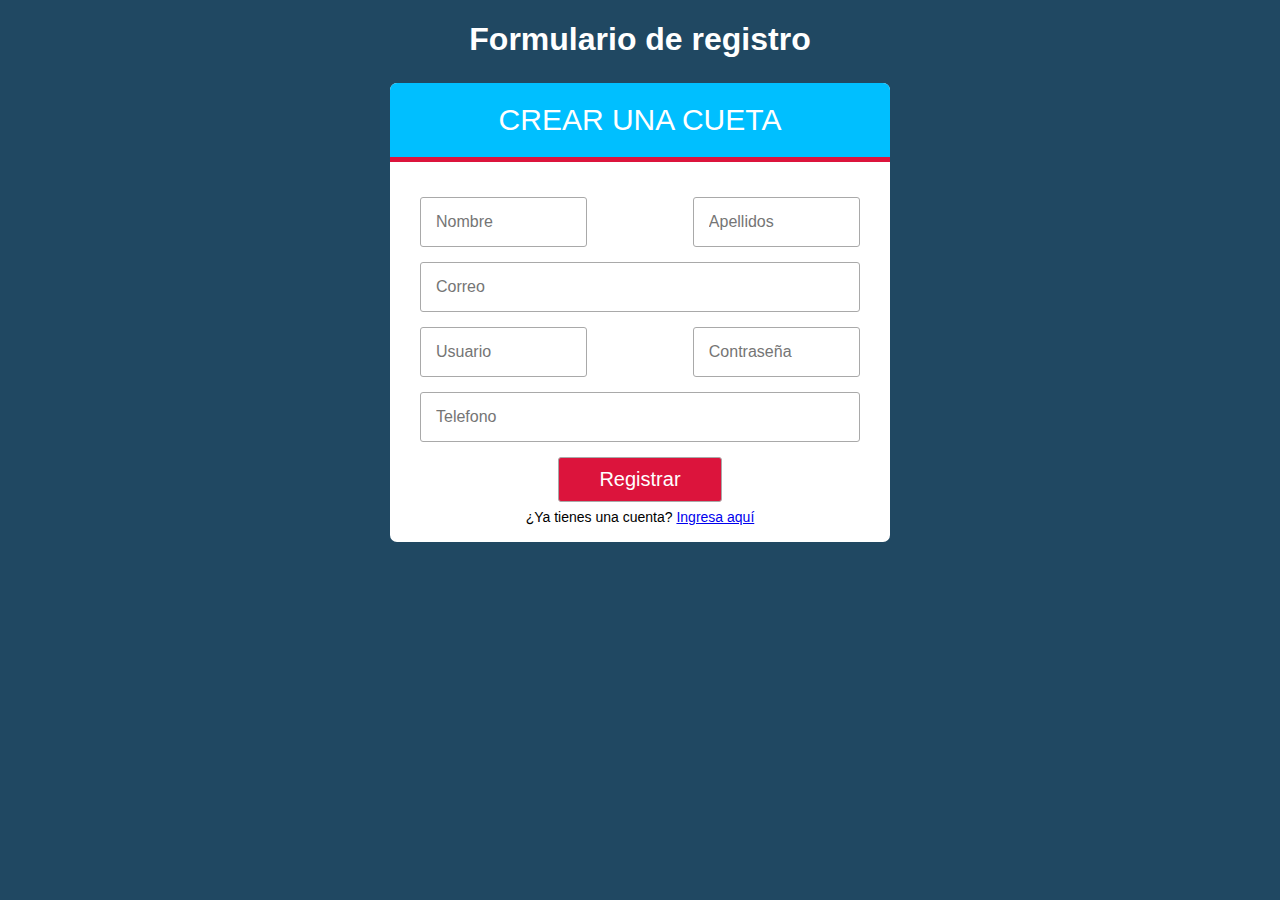
<file: Formulario-de-registro/index.html>
<!DOCTYPE html>
<html lang="es">
    <head>
        <meta charset="UTF-8">
        <title>Formulario de registro</title>
        <link rel="stylesheet" href="estilo.css">
    </head>
    <body>
        <h1>Formulario de registro</h1>
        <form action="registrar.php" method="POST" class="form-register">
            <h2 class="form__titulo">CREAR UNA CUETA</h2>
            <div class="contenedor-inputs">
                <input type="text" name="nombre" placeholder="Nombre" class="input-48" required>
                <input type="text" name="apellidos" placeholder="Apellidos" class="input-48" required>
                <input type="email" name="correo" placeholder="Correo" class="input-100" required>
                <input type="text" name="usuario" placeholder="Usuario" class="input-48" required>
                <input type="password" name="clave" placeholder="Contraseña" class="input-48" required>
                <input type="text" name="telefono" placeholder="Telefono" class="input-100" required>
                <input type="submit" value="Registrar" class="btn-enviar" required>
                <p class="form__link">¿Ya tienes una cuenta? <a href="#">Ingresa aquí</a></p>
            </div>
        </form>
    </body>
</html>
</file>
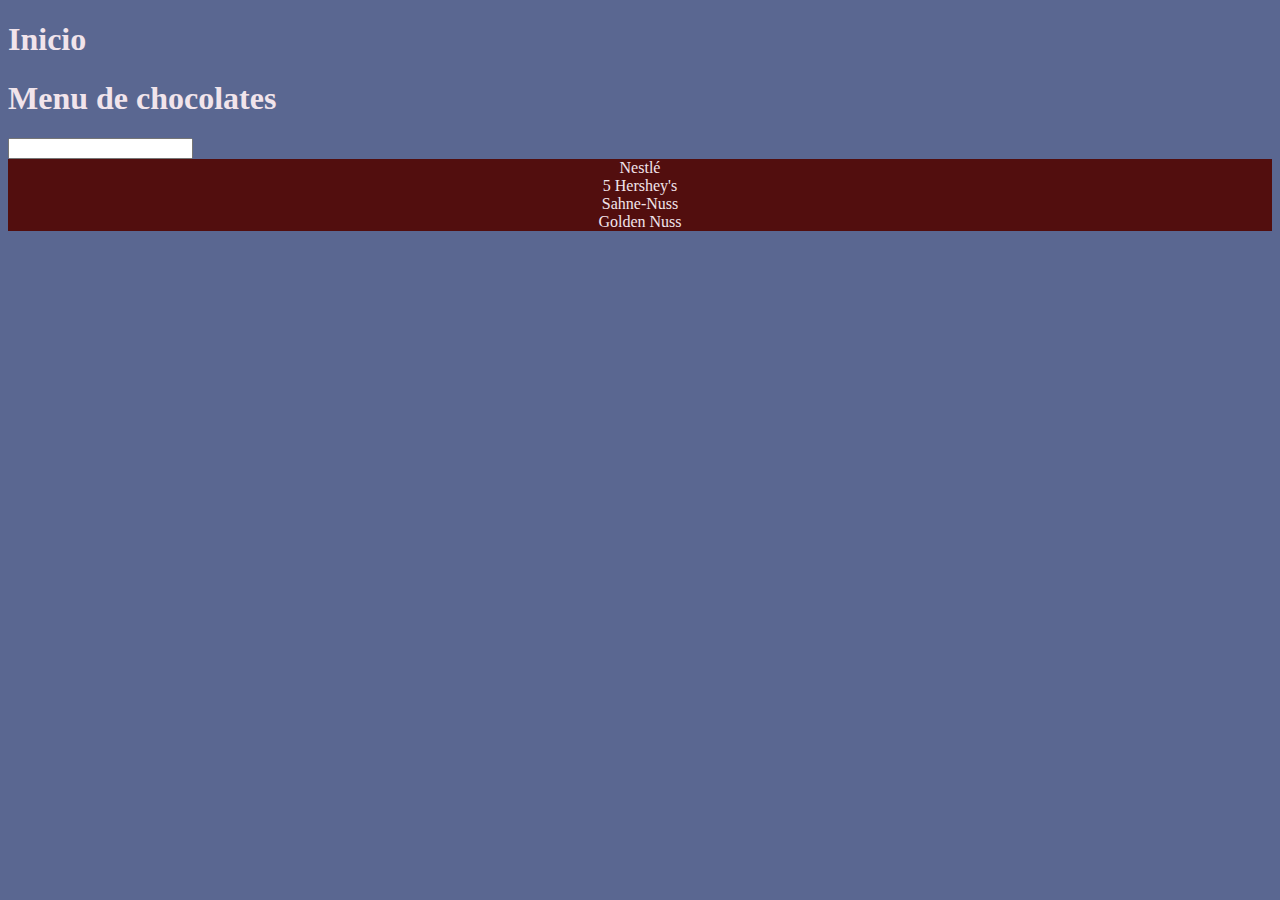
<file: Primer 10%/Index/index.html>
<!DOCTYPE html>
<html>
<title>Inicio
</title>
<style>
    body{
        background-color: rgba(25, 43, 102, 0.719);
        color: rgb(241, 228, 235);
    }
    .Contenido{
        height: auto;
        text-align: center;
        background-color: rgb(82, 14, 14);
    }
</style>
<h1>Inicio</h1>
<div>
    <h1> Menu de chocolates </h1>
    <input>
    <div class="Contenido">
        <li>Nestlé</li>
        <li>5 Hershey's</li>
        <li>Sahne-Nuss</li>
        <li>Golden Nuss</li>
    </ul>
    </div>



</div>



</html>
</file>
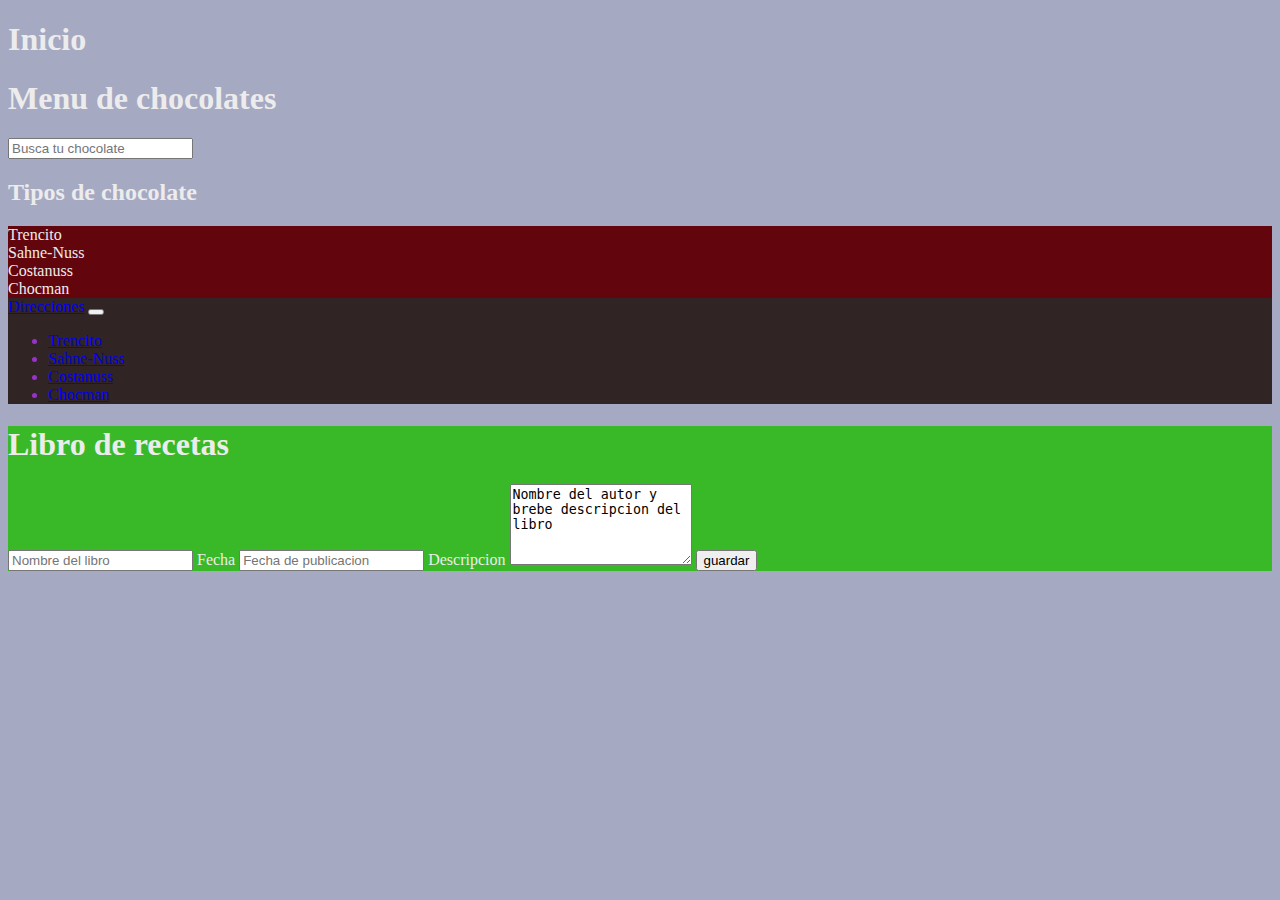
<file: Primer 10%/Index/Multimedios.html>
<!DOCTYPE html>
<html>
<title>Inicio
</title>
<style>
    body{
        background-color: rgba(34, 41, 104, 0.404);
        color: rgb(236, 236, 236);
    }
    .Contenido{
        height: auto;
        background-color: rgb(99, 5, 13);
    }
    .chocolate{
        height: auto;
    text-align: justify;
    background-color: rgb(49, 36, 37);
    color: darkorchid;
    }
    .Libro{
      background-color: rgb(57, 185, 40);
    }
   

</style>
<h1>Inicio</h1>
<div>
    <h1> Menu de chocolates</h1>
    <input type="text" placeholder="Busca tu chocolate">
    <h2>
        <h2>Tipos de chocolate</h2>
      <div class="Contenido">
    
        <li>Trencito</li>
        <li>Sahne-Nuss</li>
        <li>Costanuss</li>
        <li>Chocman</li>
    </ul>
    </div>
    
    
    

</div>

<div class="chocolate">

    <nav class="navbar navbar-expand-lg navbar-light bg-light">
    <div class="container-fluid">
      <a class="navbar-brand" href="#">Direcciones</a>
      <button class="navbar-toggler" type="button" data-bs-toggle="collapse" data-bs-target="#navbarSupportedContent" aria-controls="navbarSupportedContent" aria-expanded="false" aria-label="Toggle navigation">
        <span class="navbar-toggler-icon"></span>
      </button>
      <div class="collapse navbar-collapse" id="navbarSupportedContent">
        <ul class="navbar-nav me-auto mb-2 mb-lg-0">
          <li class="nav-item">
            <a class="nav-link active" aria-current="page" href="https://www.nestle.cl/brands/allbrands/trencito">Trencito</a>
          </li>
          <li class="nav-item">
            <a class="nav-link" href="https://www.nestle.cl/brands/allbrands/sahne-nuss">Sahne-Nuss</a>
          </li>
          <li class="nav-item">
            <a class="nav-link" href="https://www.lider.cl/supermercado/product/Costa-Chocolate-Costanuss-Almendra/628546">Costanuss</a>
          </li>
          <li class="nav-item">
            <a class="nav-link" href="https://www.lider.cl/supermercado/product/Costa-Chocolate-Chocman/649260">Chocman</a>
          </li>
          
        
      </div>
    </div>
  </nav>
</div>
<div class="Libro">
<label>
  <h1>Libro de recetas</h1>
  <input type="text" value="" placeholder="Nombre del libro">
</label>
<label>
  Fecha
  <input type="datetime" value="" placeholder="Fecha de publicacion">
</label>
<label>
  Descripcion
  <textarea cols="20" rows="5">Nombre del autor y brebe descripcion del libro</textarea>
</label>
<label>
  <Input type="submit" value="guardar">
</label>
</form>


</div>

</html>
</file>
<file: Formulario-de-registro/estilo.css>
* {
    box-sizing: border-box;
}

body{
    margin: 0;
    font-family: sans-serif;
    background: #204862;
}

h1{
    color: #fff;
    text-align: center;
}

.form-register{
    width: 95%;
    max-width: 500px;
    margin: auto;
    background: white;
    border-radius: 7px;
}

.form__titulo{
    background: deepskyblue;
    color: #fff;
    padding: 20px;
    text-align: center;
    font-weight: 100;
    font-size: 30px;
    border-top-left-radius: 7px;
    border-top-right-radius: 7px;
    border-bottom: 5px solid crimson;
}

.contenedor-inputs{
    padding: 10px 30px;
    display: flex;
    flex-wrap: wrap;
    justify-content: space-between;
}
input{
    margin-bottom: 15px;
    padding: 15px;
    font-size: 16px;
    border-radius: 3px;
    border: 1px solid darkgray;
}
.input-48{
    width: 38%;
}
.input-100{
    width: 100%;
}

.btn-enviar{
    background: crimson;
    color: #fff;
    margin: auto;
    padding: 10px 40px;
    cursor: pointer;
    font-size: 20px;
}
.btn-enviar:active{
    transform: scale(1.05);
}
.form__link{
    width: 100%;
    margin: 7px;
    text-align: center;
    font-size: 14px;
}
</file>
